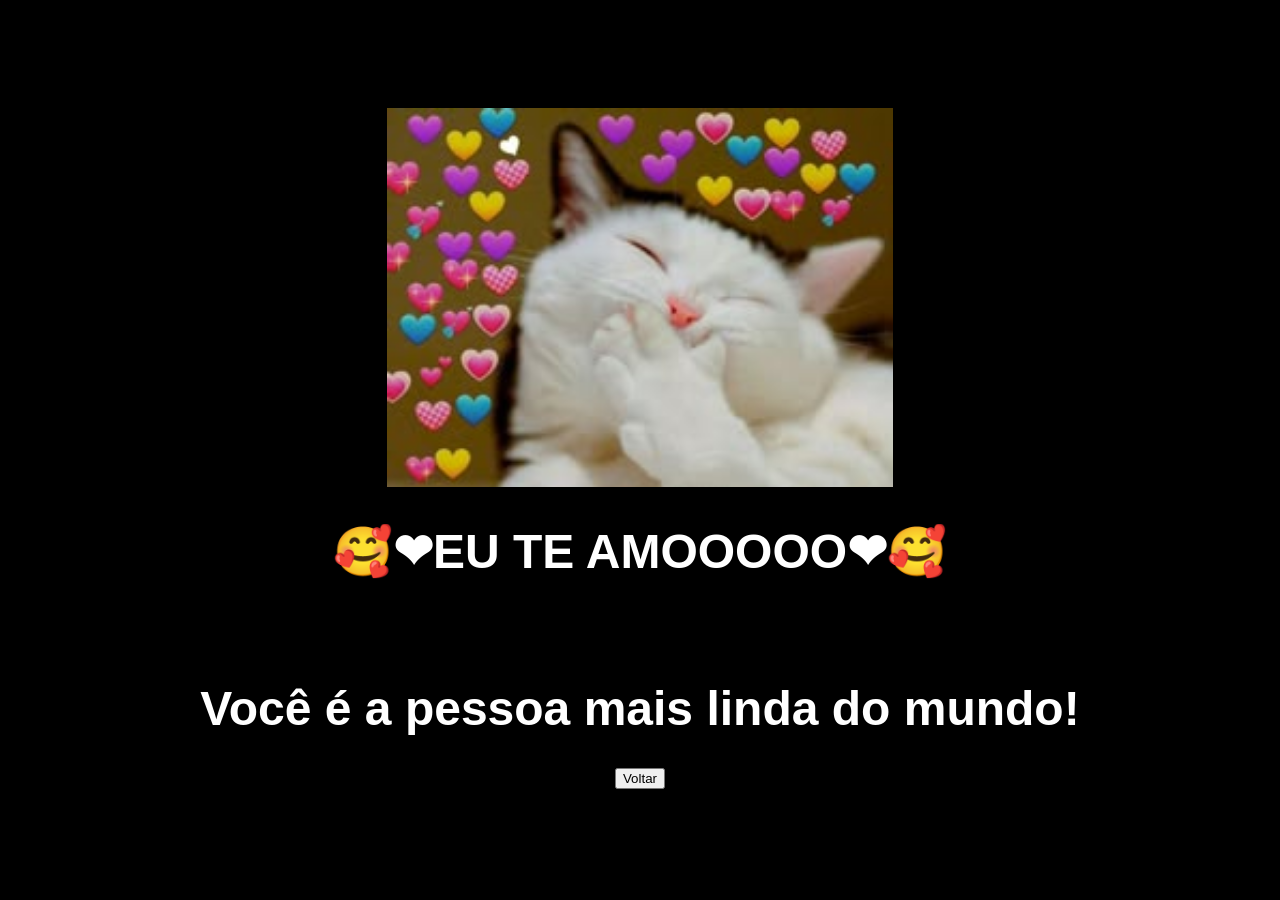
<file: sim.html>
<!DOCTYPE html>
<html lang="pt-BR">
<head>
    <meta charset="UTF-8">
    <meta name="viewport" content="width=device-width, initial-scale=1.0">
    <title>💖Sim💖</title>
</head>
<body>

    <style>
        body {
            font-family: 'comic sans ms', cursive, sans-serif;
            text-align: center;
            background: black;
            color: white;
            padding-top: 100px;
        }
        h1 {
            font-size: 3em;
            text-shadow: 2px 2px 5px #000;
            flex-direction: column;
            align-items: center;
            text-align: center;
        }
    </style>
 <img src="./src/img/coração.jpg" width="40%" height="40%"> <br>
<h1>🥰❤EU TE AMOOOOO❤🥰</h1>



<br>
<br>
    <h1>Você é a pessoa mais linda do mundo!</h1>
    <a href="index.html"><button class="btn yes">Voltar</button></a>
    
</body>
</html>
</file>
